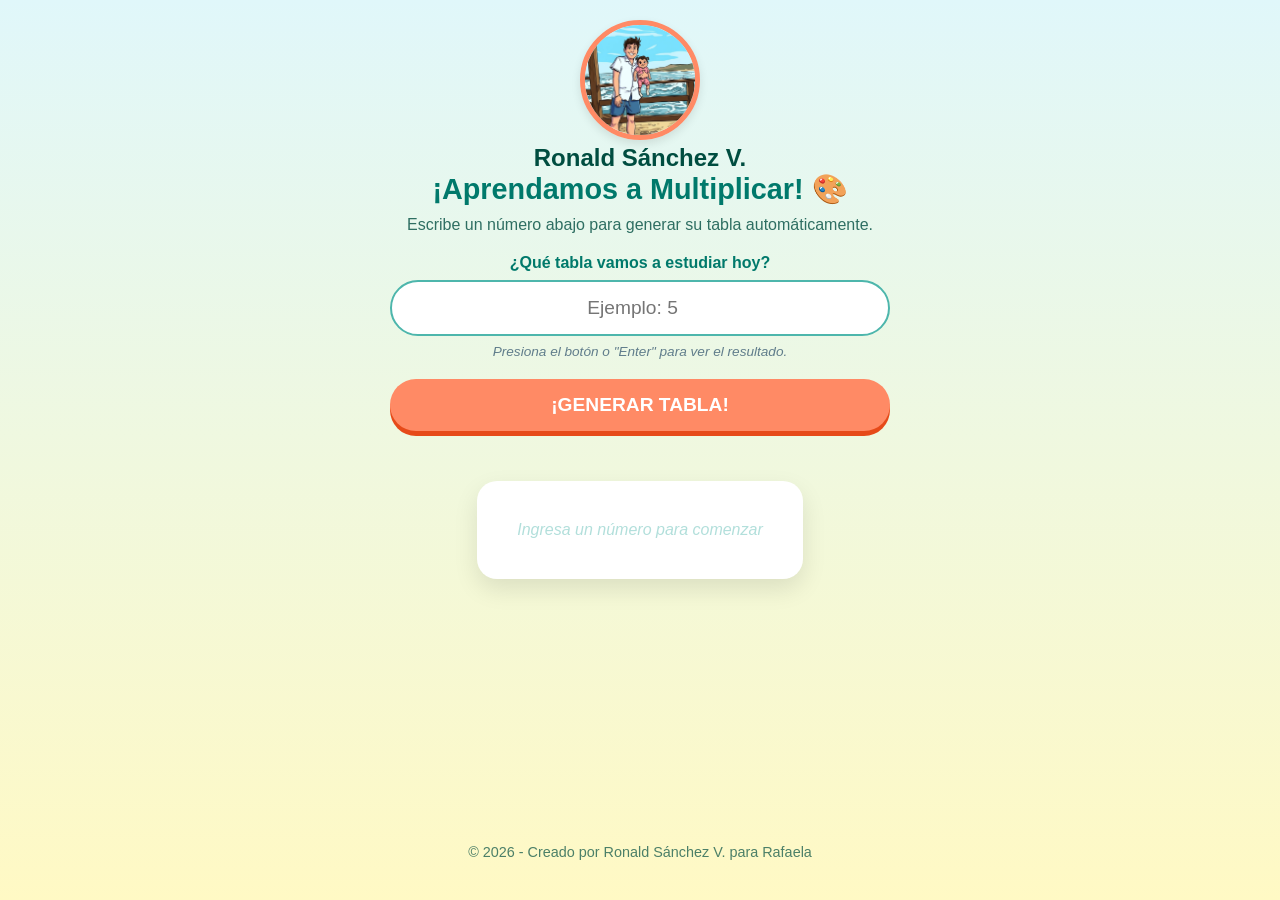
<file: index.html>
<!DOCTYPE html>
<html lang="es">
<head>
    <meta charset="UTF-8">
    <meta name="viewport" content="width=device-width, initial-scale=1.0">
    <title>Tablas de Multiplicar - Ronald Sánchez</title>
    <link rel="stylesheet" href="multiplicar.css">
    <script src="multiplicar.js"></script>
</head>
<body>

    <header class="main-header">
        <div class="profile-container">
            <img src="FOTO_CON_ALESSIA.jpeg" alt="Logo Ronald y Alessia" class="logo">
            <h2 class="author-name">Ronald Sánchez V.</h2>
        </div>
        
        <div class="welcome-box">
            <h1>¡Aprendamos a Multiplicar! 🎨</h1>
            <p>Escribe un número abajo para generar su tabla automáticamente.</p>
        </div>

        <section class="input-section">
            <label for="txtValor">¿Qué tabla vamos a estudiar hoy?</label>
            <input type="number" id="txtValor" placeholder="Ejemplo: 5" class="tropical-input">
            <small id="help-msg">Presiona el botón o "Enter" para ver el resultado.</small>
        </section>
        
        <button onclick="generarTablas()" class="btn-probar">¡GENERAR TABLA!</button>
    </header>

    <main class="content">
        <div id="tablas" class="table-wrapper">
            <p class="empty-state">Ingresa un número para comenzar</p>
        </div>
    </main>

    <footer class="main-footer">
        <p>&copy; 2026 - Creado por Ronald Sánchez V. para Rafaela</p>
    </footer>

</body>
</html>
</file>
<file: multiplicar.css>
/* Paleta Tropical Actualizada */
* {
    box-sizing: border-box;
    margin: 0;
    padding: 0;
    font-family: 'Trebuchet MS', sans-serif;
}

body {
    background-color: #e0f7fa;
    background-image: linear-gradient(180deg, #e0f7fa 0%, #fff9c4 100%);
    min-height: 100vh;
    display: flex;
    flex-direction: column;
    align-items: center;
    padding: 20px;
    color: #004d40;
}

/* Encabezado */
.main-header {
    width: 100%;
    max-width: 500px;
    text-align: center;
    margin-bottom: 20px;
}

.welcome-box h1 {
    font-size: 1.8rem;
    color: #00796b;
    margin-bottom: 10px;
}

.welcome-box p {
    font-size: 1rem;
    opacity: 0.8;
}

.logo {
    width: 120px;
    height: 120px;
    border-radius: 50%;
    border: 5px solid #ff8a65;
    object-fit: cover;
    box-shadow: 0 4px 10px rgba(0,0,0,0.1);
}

/* Input y Feedback */
.input-section {
    margin: 20px 0;
    display: flex;
    flex-direction: column;
    gap: 8px;
}

.input-section label {
    font-weight: bold;
    color: #00796b;
}

.tropical-input {
    padding: 15px;
    border: 2px solid #4db6ac;
    border-radius: 50px;
    text-align: center;
    font-size: 1.2rem;
    transition: all 0.3s;
}

.tropical-input:focus {
    border-color: #ff8a65;
    outline: none;
    box-shadow: 0 0 10px rgba(255,138,101,0.3);
}

#help-msg {
    font-size: 0.85rem;
    color: #607d8b;
    font-style: italic;
}

/* Botón */
.btn-probar {
    background-color: #ff8a65;
    color: white;
    border: none;
    padding: 15px 50px;
    font-size: 1.2rem;
    font-weight: bold;
    border-radius: 50px;
    cursor: pointer;
    box-shadow: 0 5px 0 #e64a19;
    width: 100%;
}

.btn-probar:hover {
    background-color: #ff7043;
}

.btn-probar:active {
    transform: translateY(3px);
    box-shadow: 0 2px 0 #e64a19;
}

/* Tabla y Resultados */
.table-wrapper {
    width: 100%;
    max-width: 400px;
    background: white;
    border-radius: 20px;
    margin-top: 30px;
    box-shadow: 0 10px 25px rgba(0,0,0,0.1);
    overflow: hidden;
}

.empty-state {
    padding: 40px;
    text-align: center;
    color: #b2dfdb;
    font-style: italic;
}

table {
    width: 100%;
    border-collapse: collapse;
}

th { background-color: #4db6ac; color: white; padding: 15px; }
td { padding: 12px; text-align: center; border-bottom: 1px solid #f0f0f0; font-size: 1.1rem; }

/* Footer */
.main-footer {
    margin-top: auto;
    padding: 20px;
    font-size: 0.9rem;
    opacity: 0.7;
}

/* Responsive */
@media (max-width: 480px) {
    .welcome-box h1 { font-size: 1.5rem; }
    .logo { width: 100px; height: 100px; }
}
</file>
